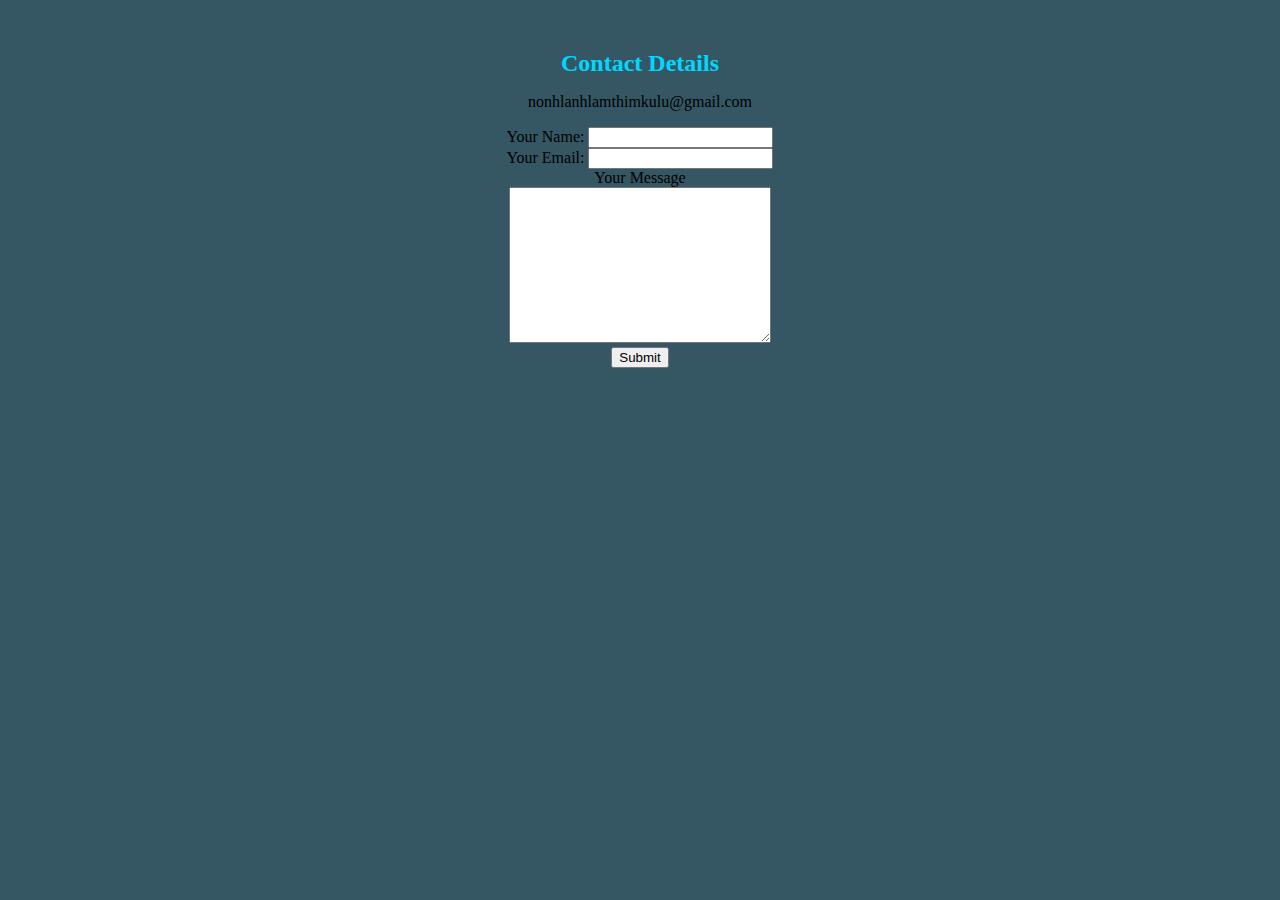
<file: contact-me.html>
<!DOCTYPE html>
<html lang="en" dir="ltr">
  <head>
    <meta charset="utf-8">
    <title>Contact Details</title>
      <link rel="stylesheet" href="css/styles.css">
  </head>
  <body>
    <div class="contact-details">
      <h2>Contact Details</h2>
      <p>nonhlanhlamthimkulu@gmail.com</p>
      <form class="" action="mailto:nonhlanhlamthimkulu@gmail.com" method="post">
        <label for="">Your Name:</label>
        <input type="text" name="" value=""><br>
        <label for="">Your Email:</label>
        <input type="email" name="" value=""><br>
        <label for="">Your Message</label><br>
        <textarea name="name" rows="10" cols="30"></textarea><br>
        <input type="submit" name="">
      </form>
    </div>
  </body>
</html>
</file>
<file: css/styles.css>
body{
  background-color: #355764;
  margin: 0;
  text-align: center;
  font-family: 'Crafty Girls';


}

h1{
  font-size: 2.5rem;
  margin: 0 auto;
  color: #00D7FF;
  font-family: 'Dancing Script';

}
h2{
  margin: 0 auto;
  color: #00D7FF;
  font-family: 'Crafty Girls';

}
h3{
  margin-top: 0;
  color: grey;
}
hr{
  border-style: none;
  border-top-style: dotted;
  border-color: grey;
  border-width: 5px;
  width: 5%;
}
a{
  color: white;
  text-decoration: none;
}
a:hover {
  color: #72FFFF;
}

.top-container{

  background-color: #355764;
  position: relative;
  padding-top: 100px;

}

.middle-container{
  margin: 0;
  background-color: #355764;
  text-align: center;
  position: relative;

  padding-top: 50px;
}

.bottom-container{
  padding-top: 40px;
  padding-bottom: 50px;
  background-color: #355764;
  text-align: center;
  position: relative;


}
.middle-picture{
  align-items: center;
  display: inline-flex;
  justify-content: center
  width: 5%;
  margin: auto;

}
.skills{
  background-color: #355764;
  text-align: center;
  position: relative;
  padding-bottom: 50px;

}
.skills-row{
  text-align: center;
  width: 5%;
  margin: auto;
  padding-bottom: 30px;


}
.image-text{
  font-size: 20px;
}
.interest{
  text-align: center;
}
.my-interest{
  display: inline-block;
  text-align: left;
}
.contact-details{
  padding-top: 50px;
  padding-bottom: 210px;
}
.education{
  padding-top: 50px;
}

/* .btn {
  background: #0d89db;
  background-image: -webkit-linear-gradient(top, #0d89db, #2980b9);
  background-image: -moz-linear-gradient(top, #0d89db, #2980b9);
  background-image: -ms-linear-gradient(top, #0d89db, #2980b9);
  background-image: -o-linear-gradient(top, #0d89db, #2980b9);
  background-image: linear-gradient(to bottom, #0d89db, #2980b9);
  -webkit-border-radius: 28;
  -moz-border-radius: 28;
  border-radius: 28px;
  font-family: Crafty Girls;
  color: #ffffff;
  font-size: 20px;
  padding: 10px 20px 10px 20px;
  text-decoration: none;
}

.btn:hover {
  background: #3cb0fd;
  background-image: -webkit-linear-gradient(top, #3cb0fd, #3498db);
  background-image: -moz-linear-gradient(top, #3cb0fd, #3498db);
  background-image: -ms-linear-gradient(top, #3cb0fd, #3498db);
  background-image: -o-linear-gradient(top, #3cb0fd, #3498db);
  background-image: linear-gradient(to bottom, #3cb0fd, #3498db);
  text-decoration: none;
} */
</file>
